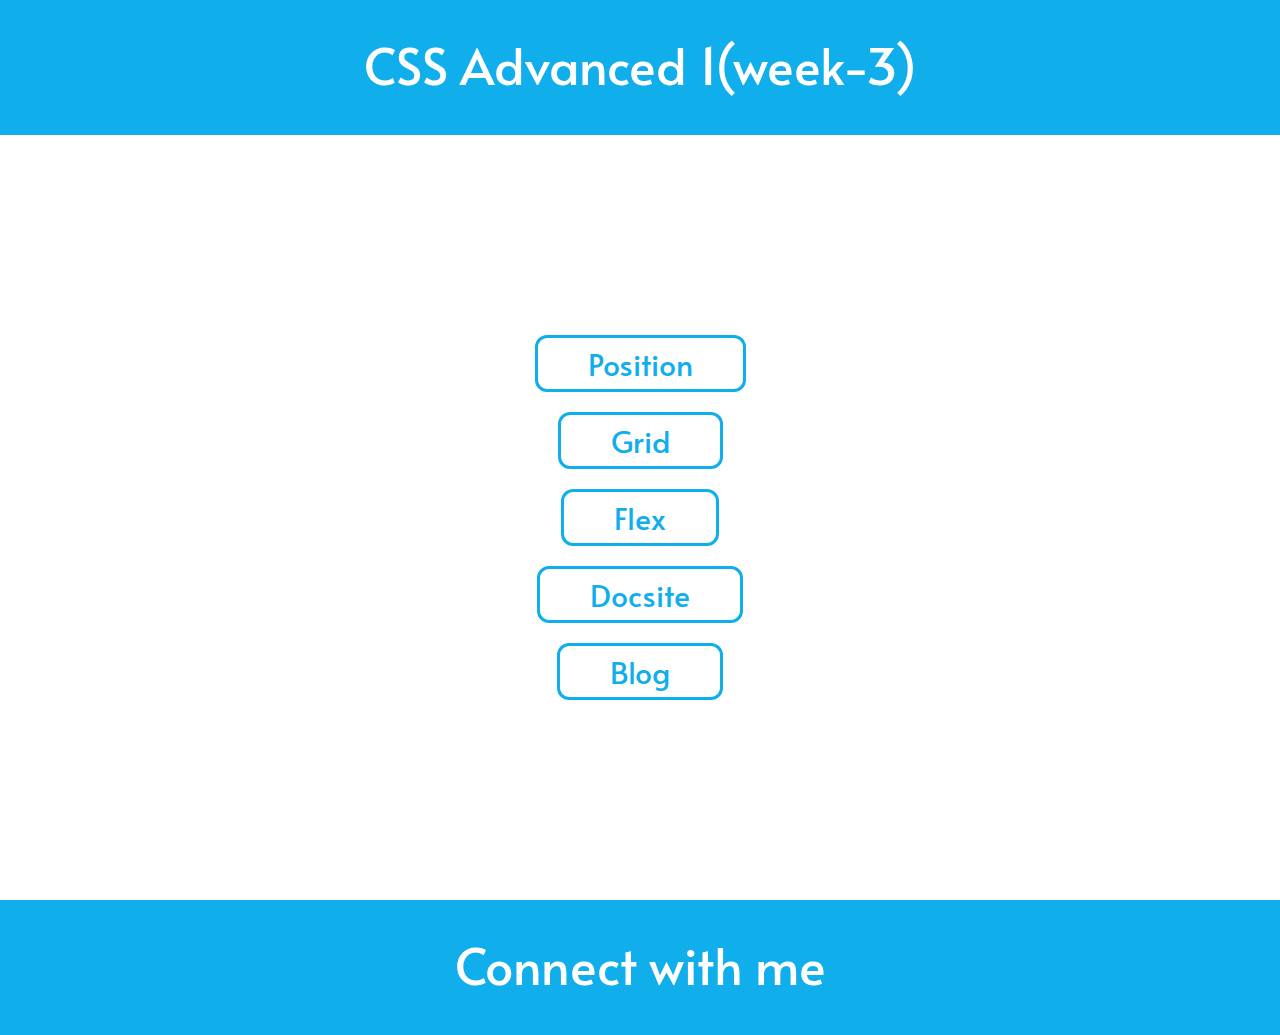
<file: index.html>
<!DOCTYPE html>
<html lang="en">
  <head>
    <meta charset="UTF-8" />
    <meta http-equiv="X-UA-Compatible" content="IE=edge" />
    <meta name="viewport" content="width=device-width, initial-scale=1.0" />
    <link rel="stylesheet" href="./index.css" />
    <title>CSS Advanced 1(week-3)</title>
  </head>
  <body>
    <header>CSS Advanced 1(week-3)</header>
    <main>
      <div class="mainContainer">
        <a href="./html/position.html">Position</a>
        <a href="./html/grid.html">Grid</a>
        <a href="./html/flex.html">Flex</a>
        <a href="./html/docSite.html">Docsite</a>
        <a href="./html/blog.html">Blog</a>
        <!-- <a href="./html/twitter.html">Twitter</a>
        <a href="./html/landing.html">Landing Page</a>
        <a href="./html/responsive.html">Responsive Design</a> -->
      </div>
    </main>
    <footer>Connect with me</footer>
  </body>
</html>
</file>
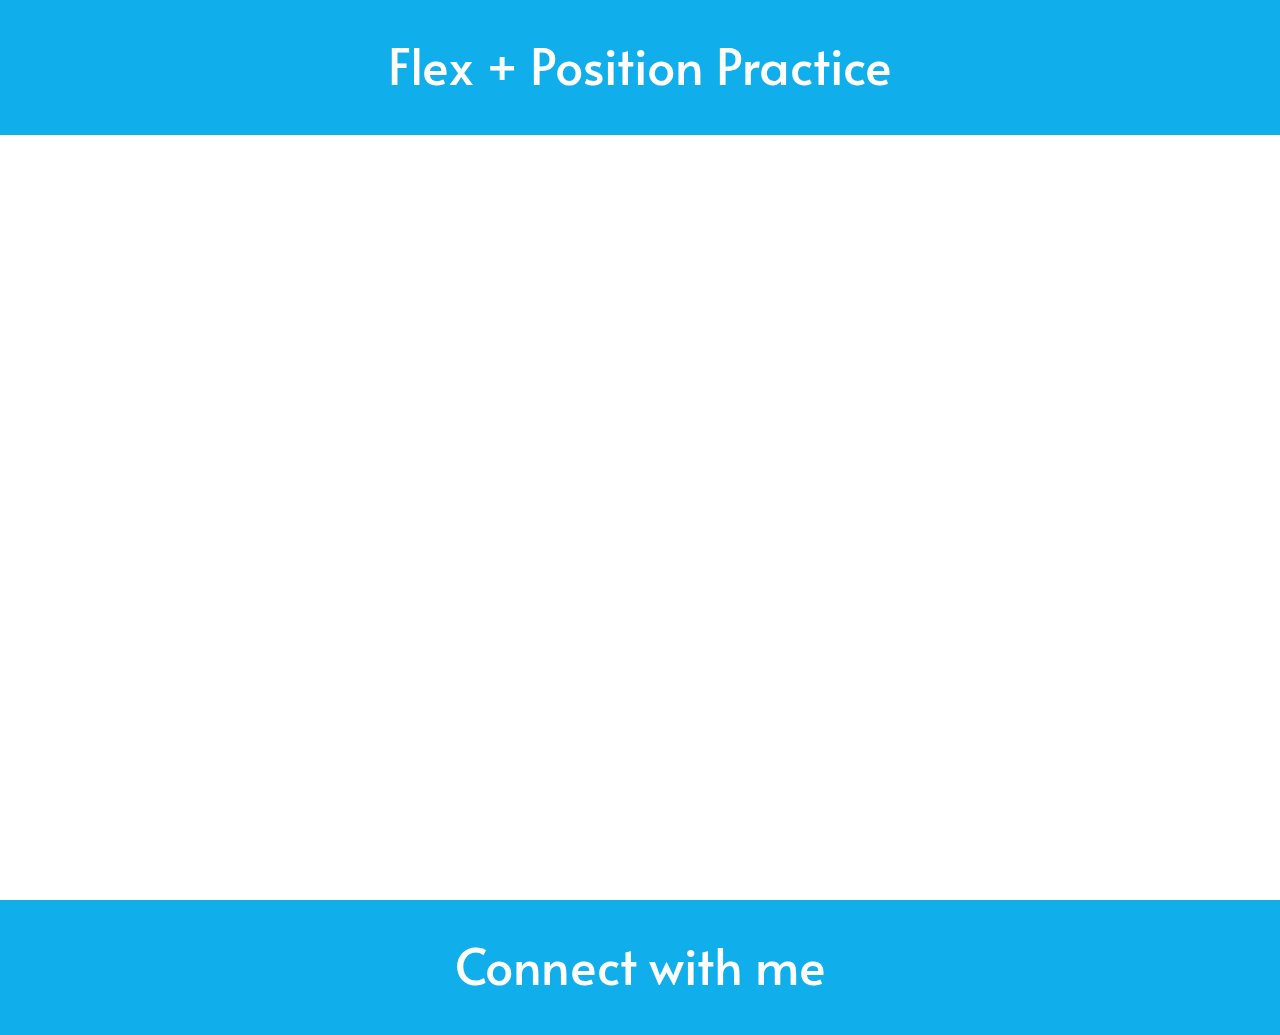
<file: html/flex.html>
<!DOCTYPE html>
<html lang="en">
  <head>
    <meta charset="UTF-8" />
    <meta http-equiv="X-UA-Compatible" content="IE=edge" />
    <meta name="viewport" content="width=device-width, initial-scale=1.0" />
    <link rel="stylesheet" href="../styles/flex.css" />
    <title>Flex + Position Practice</title>
  </head>
  <body>
    <header>Flex + Position Practice</header>
    <main></main>
    <footer>Connect with me</footer>
  </body>
</html>
</file>
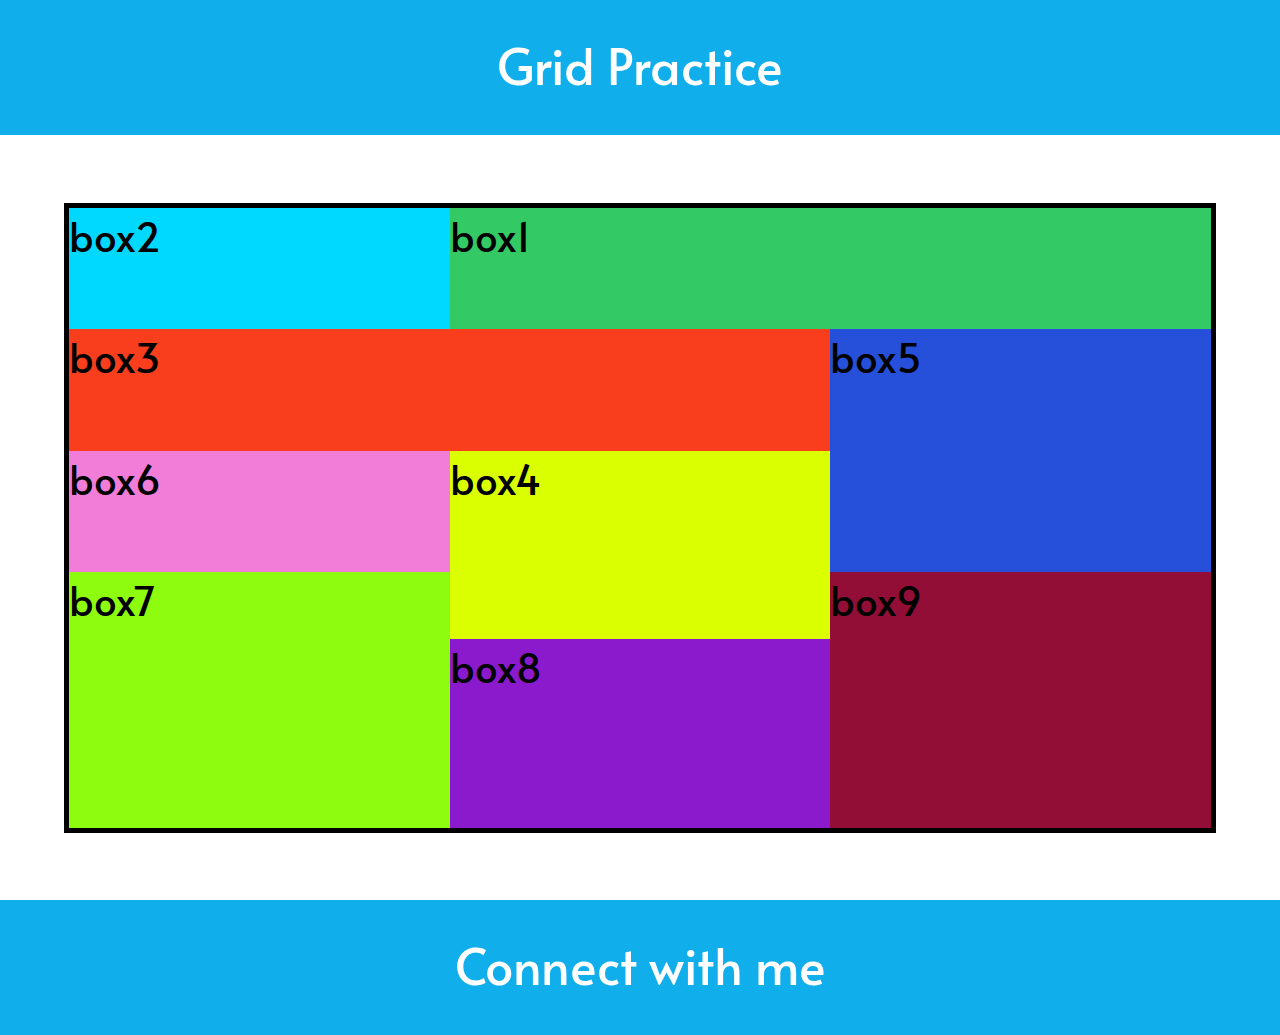
<file: html/grid.html>
<!DOCTYPE html>
<html lang="en">
  <head>
    <meta charset="UTF-8" />
    <meta http-equiv="X-UA-Compatible" content="IE=edge" />
    <meta name="viewport" content="width=device-width, initial-scale=1.0" />
    <link rel="stylesheet" href="../styles/grid.css" />
    <title>Grid Practice</title>
  </head>
  <body>
    <header>Grid Practice</header>
    <main>
      <section>
        <div class="box1">box1</div>
        <div class="box2">box2</div>
        <div class="box3">box3</div>
        <div class="box4">box4</div>
        <div class="box5">box5</div>
        <div class="box6">box6</div>
        <div class="box7">box7</div>
        <div class="box8">box8</div>
        <div class="box9">box9</div>
      </section>
    </main>
    <footer>Connect with me</footer>
  </body>
</html>
</file>
<file: index.css>
@import url("https://fonts.googleapis.com/css2?family=Alata&display=swap");

* {
  padding: 0;
  margin: 0;
  border: 0;
  box-sizing: border-box;
}
html {
  font-size: 62.5%;
  font-family: "Alata", sans-serif;
}
header {
  background-color: rgb(17, 174, 236);
  color: rgb(255, 255, 255);
  text-align: center;
  font-size: 5rem;
  padding: 3rem;
  min-height: 15vh;
}
footer {
  background-color: rgb(17, 174, 236);
  text-align: center;
  font-size: 5rem;
  padding: 3rem;
  min-height: 15vh;
  color: rgb(255, 255, 255);
}

main {
  background-color: rgb(255, 255, 255);
  height: 85vh;
  display: flex;
  justify-content: center;
  align-items: center;
}

.mainContainer {
  /* background-color: rgb(255, 255, 255); */
  /* border: 0.4rem solid rgb(17, 174, 236);
  border-radius: 3rem; */
  font-size: 4rem;
  margin: 2rem;
  padding: 2rem;
  min-height: 50vh;
  min-width: 50vw;
  max-width: 60vw;
  display: flex;
  flex-direction: column;
  justify-content: center;
  align-items: center;
}

.mainContainer a {
  text-decoration: none;
  background-color: rgb(255, 255, 255);
  color: rgb(17, 174, 236);
  padding: 0.5rem 5rem;
  font-size: 3rem;
  margin: 1rem;
  border: 0.3rem solid rgb(17, 174, 236);
  border-radius: 1.2rem;
}

.mainContainer a:hover {
  background-color: rgb(17, 174, 236);
  color: rgb(255, 255, 255);
  transition: color 0.25s ease-in, background-color 0.3s ease-in;
}
</file>
<file: styles/flex.css>
@import url("https://fonts.googleapis.com/css2?family=Alata&display=swap");

* {
  padding: 0;
  margin: 0;
  border: 0;
  box-sizing: border-box;
}
html {
  font-size: 62.5%;
  font-family: "Alata", sans-serif;
}
header {
  background-color: rgb(17, 174, 236);
  color: rgb(255, 255, 255);
  text-align: center;
  font-size: 5rem;
  padding: 3rem;
  min-height: 15vh;
}
footer {
  background-color: rgb(17, 174, 236);
  text-align: center;
  font-size: 5rem;
  padding: 3rem;
  min-height: 15vh;
  color: rgb(255, 255, 255);
}

main {
  background-color: rgb(255, 255, 255);
  height: 85vh;
  /* display: flex;
  justify-content: center;
  align-items: center; */
}
</file>
<file: styles/grid.css>
@import url("https://fonts.googleapis.com/css2?family=Alata&display=swap");

* {
  padding: 0;
  margin: 0;
  border: 0;
  box-sizing: border-box;
}
html {
  font-size: 62.5%;
  font-family: "Alata", sans-serif;
}
header {
  background-color: rgb(17, 174, 236);
  color: rgb(255, 255, 255);
  text-align: center;
  font-size: 5rem;
  padding: 3rem;
  min-height: 15vh;
}
footer {
  background-color: rgb(17, 174, 236);
  text-align: center;
  font-size: 5rem;
  padding: 3rem;
  min-height: 15vh;
  color: rgb(255, 255, 255);
}
main {
  background-color: rgb(255, 255, 255);
  height: 85vh;
  font-size: 4rem;
  display: flex;
  justify-content: center;
  align-items: center;
}

section {
  background-color: rgb(255, 255, 255);
  height: 70vh;
  width: 90vw;
  font-size: 4rem;
  border: 0.5rem solid rgb(0, 0, 0);

  display: grid;
  /* grid-template-columns: repeat(3, auto);
  grid-template-rows: repeat(3, auto); */

  /* example-1 grid gap */
  /* grid-gap: 4rem; */

  /* example-2 testing content properties */
  /* justify-content: start;
  justify-content: center;
  justify-content: end;
  justify-content: stretch;
  justify-content: space-between;
  justify-content: space-around;
  justify-content: space-evenly;

  align-content: start;
  align-content: end;
  align-content: center;
  align-content: stretch;
  align-content: space-around;
  align-content: space-between;
  align-content: space-evenly; */

  /* example-3 testing items properties */
  /* align-items: start;
  align-items: end;
  align-items: center;
  align-items: stretch;

  justify-items: start;
  justify-items: end;
  justify-items: center;
  justify-items: stretch; */

  /* example-4 testing grid-auto-flow */
  /* grid-auto-flow: row;
  grid-auto-flow: column;
  grid-auto-flow: dense; */

  /* example-5 testing grid-template-areas */
  grid-template-columns: repeat(3, auto);
  grid-template-rows: repeat(6, auto);
  grid-template-areas:
    "box2 box1 box1"
    "box3 box3 box5"
    "box6 box4 box5"
    "box7 box4 box9"
    "box7 box8 box9"
    "box7 box8 box9";
}
.box1 {
  background-color: rgb(51, 202, 101);
  grid-area: box1;
}
.box2 {
  background-color: rgb(0, 217, 255);
  grid-area: box2;
}
.box3 {
  background-color: rgb(248, 62, 29);
  grid-area: box3;
}
.box4 {
  background-color: rgb(217, 255, 0);
  grid-area: box4;
}
.box5 {
  background-color: rgb(38, 80, 218);
  grid-area: box5;
}
.box6 {
  background-color: rgba(241, 117, 214, 0.945);
  grid-area: box6;
}
.box7 {
  background-color: rgba(134, 252, 0, 0.945);
  grid-area: box7;
}
.box8 {
  background-color: rgba(133, 13, 202, 0.945);
  grid-area: box8;
}
.box9 {
  background-color: rgba(141, 0, 42, 0.945);
  grid-area: box9;
}
</file>
